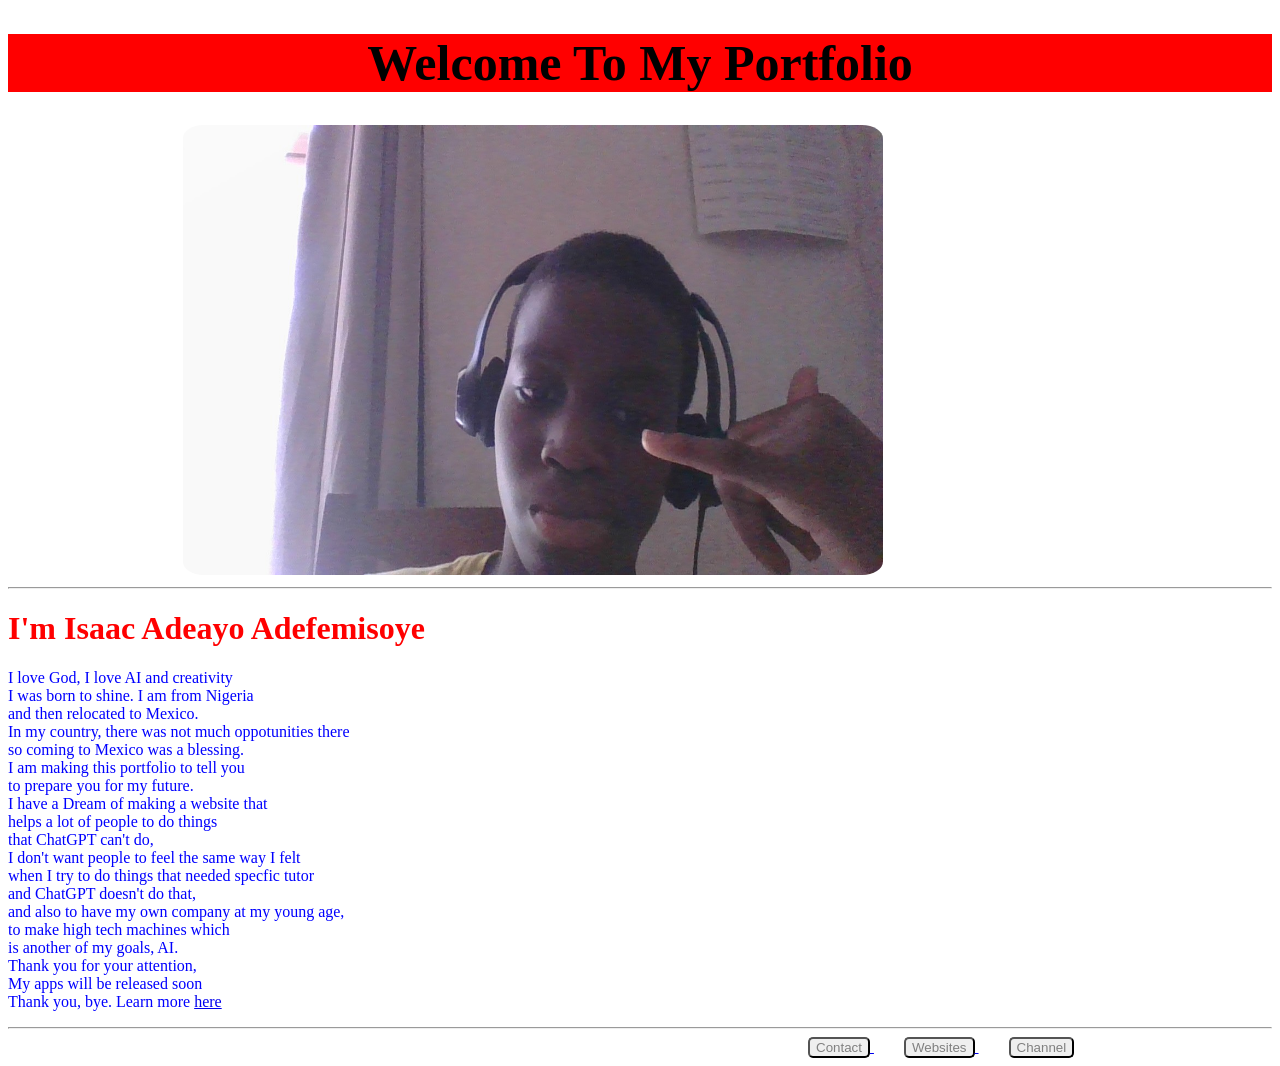
<file: index.html>
<!DOCTYPE html>
<html lang="en">
<head>
  <meta charset="UTF-8">
  <meta name="viewport" content="width=device-width, initial-scale=1.0">
  <title>My Portfolio</title>
</head>
<link 
 rel="stylesheet" 
 href="./style.css"
 />
<body>
  <h1 class="backcolor">Welcome To My Portfolio</h1>
<img src="./WIN_20260617_16_32_26_Pro.jpg" alt="This is me guys, Isaac Tobi Kaliche" class="imgdiv"/>
<hr />
<h1 style="color: red;">I'm Isaac Adeayo Adefemisoye</h1>
<p style="color :blue">
  I love God, I love AI and creativity<br />
  I was born to shine. I am from Nigeria<br />
  and then relocated to Mexico.<br />
  In my country, there was not much oppotunities there<br />
  so coming to Mexico was a blessing.<br />
  I am making this portfolio to tell you<br />
  to prepare you for my future.<br />
  I have a Dream of making a website that<br />
  helps a lot of people to do things<br />
  that ChatGPT can't do,<br />
  I don't want people to feel the same way I felt<br />
  when I try to do things that needed specfic tutor<br />
  and ChatGPT doesn't do that,<br />
  and also to have my own company at my young age, <br />
  to make high tech machines which<br />
  is another of my goals, AI.<br />
  Thank you for your attention,<br />
  My apps will be released soon<br />
  Thank you, bye.
  Learn more <a href="more.html">here</a>
</p>
<hr />
<div class="buttons">
  <a href="my contact.html">
    <button class="button1">
    Contact
    </button>
  </a>
    <a href="my web.html">
    <button style="border-radius: 5px; margin-left: 30px; color: grey;">
    Websites
    </button>
  </a>
    </a>
  <a href="Channel.html">
    <button style="border-radius: 5px; margin-left: 30px; color: grey;">
    Channel
    </button>
  </a>
</div>
</body>
</html>
</file>
<file: style.css>
.backcolor{
  background-color: red;
  text-align: center;
  font-size: 50px;
}

.imgdiv{
  height: 450px;
  width: 700px;
  margin-left: 175px;
  border-radius: 3%;
}

.button1{
  border-radius: 5px;
  margin-left: 800px;
  color: grey;
}

button:hover{
 cursor: pointer;
}
</file>
